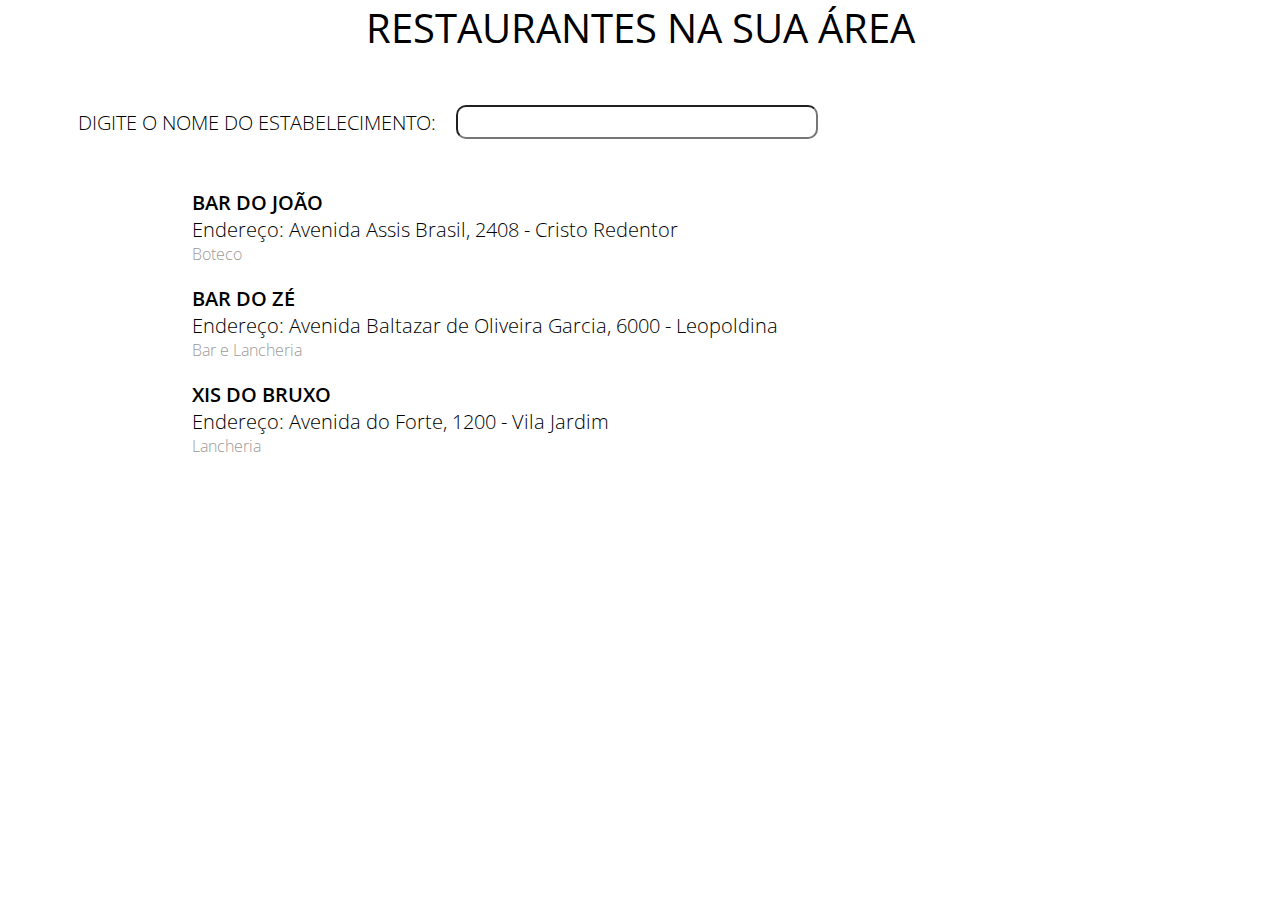
<file: jQuery/index.html>
<!DOCTYPE html>
<html>

<head>
    <meta charset="UTF-8">
    
    <title>jQuery</title>
    
    <link href="https://fonts.googleapis.com/css?family=Open+Sans:300,400,700,800" rel="stylesheet">
    <link rel="stylesheet" type="text/css" href="css/index.css" /> </head>

<body>
    
    <div id="title">
        <div class="text-content">RESTAURANTES NA SUA ÁREA</div>
    </div>
    
    <div id="search">
        <label class="label">DIGITE O NOME DO ESTABELECIMENTO: </label>
        <input class="input-search" type=text /> 
    </div>
    
    <div id="container"></div>
    
    <script type="text/javascript" src="js/jquery-3.2.0.min.js"></script>
    <script type="text/javascript" src="js/remove.accents.js"></script>
    <script type="text/javascript" src="js/index.js"></script>
    
</body>

</html>
</file>
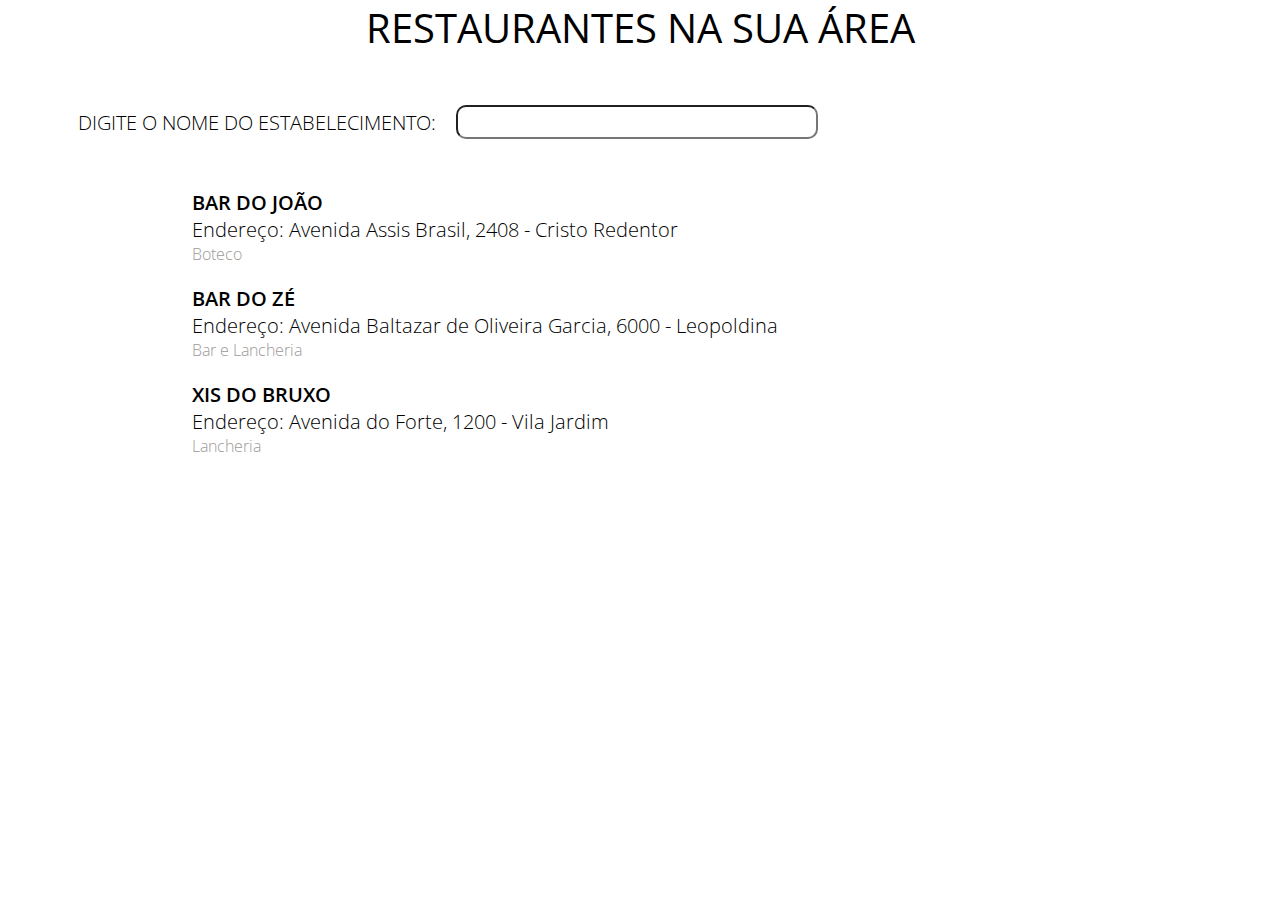
<file: JS/index.html>
<!DOCTYPE html>
<html>

<head>
    <meta charset="UTF-8">
    
    <title>Javascript</title>
    
    <link href="https://fonts.googleapis.com/css?family=Open+Sans:300,400,700,800" rel="stylesheet">
    <link rel="stylesheet" type="text/css" href="css/index.css" /> </head>

<body>
    
    <div id="title">
        <div class="text-content">RESTAURANTES NA SUA ÁREA</div>
    </div>
    
    <div id="search">
        <label class="label">DIGITE O NOME DO ESTABELECIMENTO: </label>
        <input class="input-search" type=text onkeyup="javascript:searchLocal(this)" /> 
    </div>
    
    <div id="container"></div>
    
    <script type="text/javascript" src="js/remove.accents.js"></script>
    <script type="text/javascript" src="js/index.js"></script>
    
</body>

</html>
</file>
<file: jQuery/css/index.css>
* {
    padding: 0;
    margin: 0;
    font-family: 'Open Sans', sans-serif;
}

#title {
    margin-bottom: 50px;
}

.text-content {
    text-align: center;
    font-size: 40px;
}

#search {
    display: flex;
    width: 70%;
    justify-content: center;
    align-content: center;
    align-items: center;
    flex-wrap: wrap;
    margin-bottom: 50px;
}

.label {
    font-size: 20px;
    font-weight: 300;
}

.input-search {
    width: 40%;
    outline: none;
    height: 30px;
    margin-left: 20px;
    border-radius: 10px;
    font-size: 18px;
}

#container {
    display: flex;
    width: 100%;
    justify-content: center;
    align-content: center;
    align-items: center;
    flex-wrap: wrap;
}

.container-restaurant {
    display: flex;
    width: 70%;
    justify-content: flex-start;
    align-content: center;
    align-items: center;
    flex-wrap: wrap;
    margin-bottom: 20px;
}

.name-restaurant,
.street-restaurant,
.category-restaurant {
    width: 100%;
    font-size: 20px;
}

.name-restaurant {
    text-transform: uppercase;
    font-weight: 600;
}

.street-restaurant {
    font-weight: 300;
}

.category-restaurant {
    font-size: 16px;
    font-weight: 300;
    color: #9d9999;
}

.remove {
    display: none;
}
</file>
<file: JS/css/index.css>
* {
    padding: 0;
    margin: 0;
    font-family: 'Open Sans', sans-serif;
}

#title {
    margin-bottom: 50px;
}

.text-content {
    text-align: center;
    font-size: 40px;
}

#search {
    display: flex;
    width: 70%;
    justify-content: center;
    align-content: center;
    align-items: center;
    flex-wrap: wrap;
    margin-bottom: 50px;
}

.label {
    font-size: 20px;
    font-weight: 300;
}

.input-search {
    width: 40%;
    outline: none;
    height: 30px;
    margin-left: 20px;
    border-radius: 10px;
    font-size: 18px;
}

#container {
    display: flex;
    width: 100%;
    justify-content: center;
    align-content: center;
    align-items: center;
    flex-wrap: wrap;
}

.container-restaurant {
    display: flex;
    width: 70%;
    justify-content: flex-start;
    align-content: center;
    align-items: center;
    flex-wrap: wrap;
    margin-bottom: 20px;
}

.name-restaurant,
.street-restaurant,
.category-restaurant {
    width: 100%;
    font-size: 20px;
}

.name-restaurant {
    text-transform: uppercase;
    font-weight: 600;
}

.street-restaurant {
    font-weight: 300;
}

.category-restaurant {
    font-size: 16px;
    font-weight: 300;
    color: #9d9999;
}

.remove {
    display: none;
}
</file>
